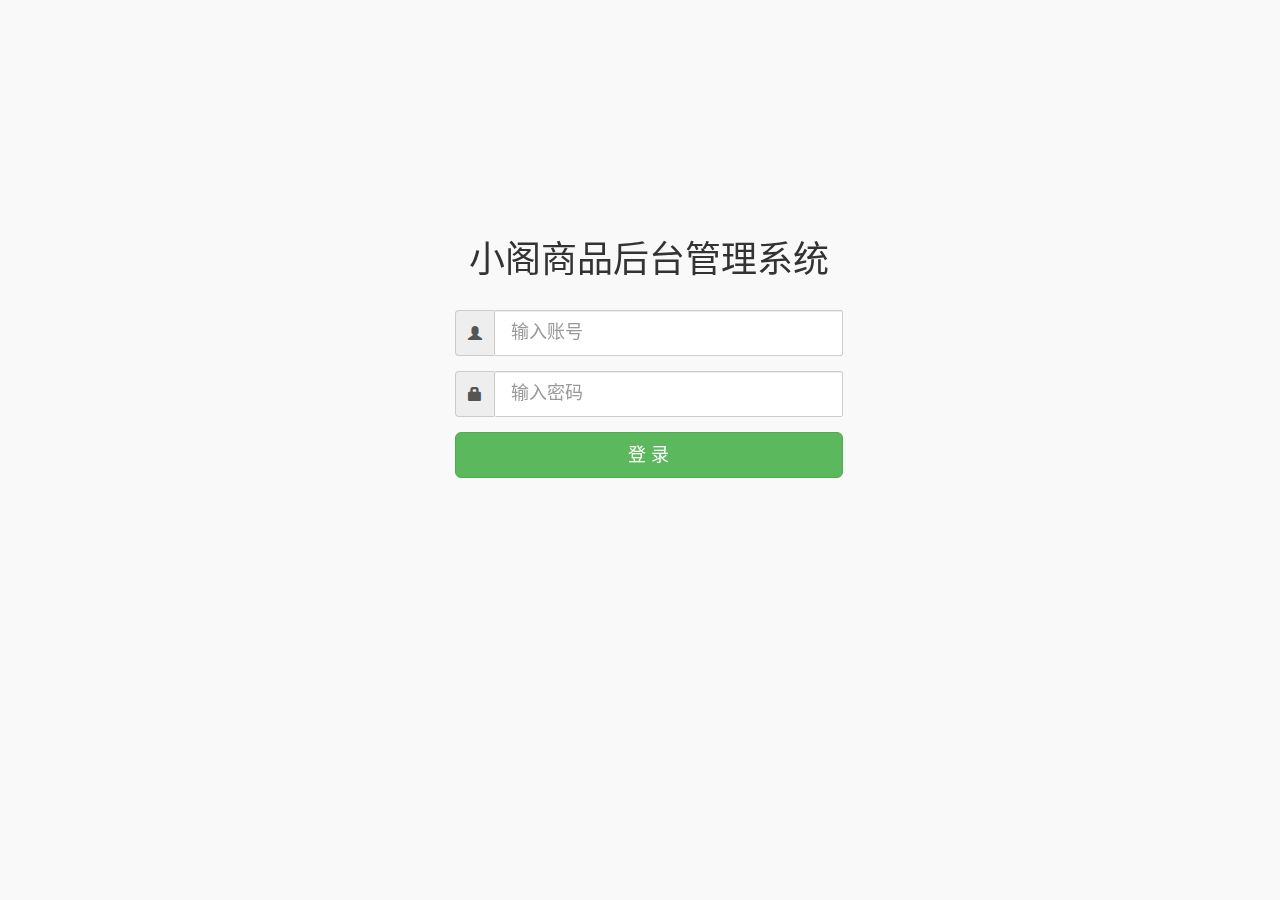
<file: bksys/index.html>
<!DOCTYPE html>
<html lang="zh-CN">

	<head>
		<title></title>
		<meta charset="utf-8">
		<meta http-equiv="X-UA-Compatible" content="IE=edge">
		<meta name="viewport" content="width=device-width, initial-scale=1">
		<link href="css/bootstrap.min.css" rel="stylesheet">
		<link href="css/common.css" rel="stylesheet">
		<link href="css/cy.css" rel="stylesheet">
		<script src="js/lib/jquery.min.js"></script>
		<script src="js/index.js"></script>
	</head>

	
	<body>
	
		<div class="c_index container-fluid">
		
			<!-- <img class="logo" src="http://192.168.99.16:8080/static/Css/Images/loginLogo.jpg"/> -->
			<h1>小阁商品后台管理系统</h1>
			
			<div class="form-group has-feedback">
				<div class="input-group">
					<span class="input-group-addon glyphicon glyphicon-user" aria-hidden="true"></span>
					<label class="sr-only" for="userName">用户名</label>
					<input type="userName" class="form-control input-lg" id="userName" placeholder="输入账号">
					<span class="glyphicon glyphicon-ok form-control-feedback hidden" aria-hidden="true"></span>
				</div>
			</div>
			
			<div class="form-group has-feedback">
				<div class="input-group">
					<span class="input-group-addon glyphicon glyphicon-lock" aria-hidden="true"></span>
					<label class="sr-only" for="password">密码</label>
					<input type="password" class="form-control input-lg" id="password" placeholder="输入密码">
					<span class="glyphicon glyphicon-remove form-control-feedback hidden" aria-hidden="true"></span>
				</div>
			</div>
			
			<div class="form-group checkbox hidden">
				<label> <input type="checkbox">记住密码 </label>
			</div>
			
			<p id="error_msg" class="form-group error_msg hidden">错误：用户名密码不正确!</p>
			<button type="submit" class="btn btn-success btn-block btn-lg">登  录</button>
			
		</div>
		
	</body>
	
</html>
</file>
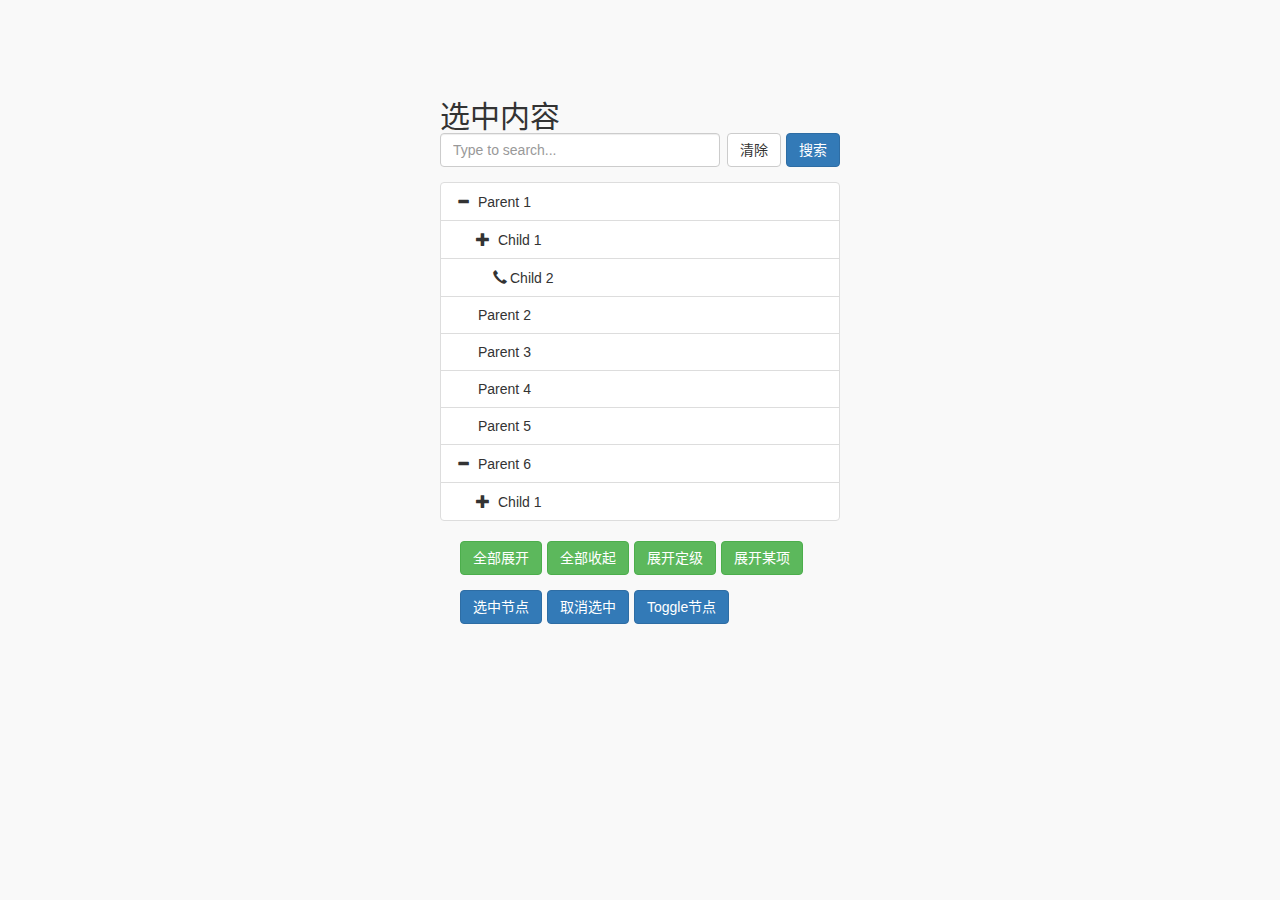
<file: bksys/tree.html>
<!DOCTYPE html>
<html lang="zh-CN">

	<head>
		<title></title>
		<meta charset="utf-8">
		<meta http-equiv="X-UA-Compatible" content="IE=edge">
		<meta name="viewport" content="width=device-width, initial-scale=1">
		<link href="css/bootstrap.min.css" rel="stylesheet">
		<link href="css/common.css" rel="stylesheet">
		<link href="css/cy.css" rel="stylesheet">
		<script src="js/lib/jquery.min.js"></script>
		<script src="js/common.js"></script>
		<script src="js/tree.js"></script>
	</head>

	<body>
		<div class="c_common">
			<div class="container-fluid tree_box">
				<h2 id="h2" class="row">选中内容</h2>
				<!-- <form> -->
				<div class="row">
					<div class="form-group pull-left tree_box_serch">
						<label for="input-search" class="sr-only">Search Tree:</label>
						<input type="input" class="form-control" id="input-search" placeholder="Type to search..." value="">
					</div>
					<div class="pull-right tree_box_sbt"><button type="button" class="btn btn-primary" id="btn-search">搜索</button></div>
					<div class="pull-right tree_box_sbt"><button type="button" class="btn btn-default" id="btn-clear-search">清除</button></div>
					<!--<div class="pull-right tree_box_sbt"><button type="button" class="btn btn-success" id="btn-search">搜索</button></div>-->
				</div>
				<!-- </form> -->
				<div class="row">
					<div id="treeview-searchable" class=""></div>
				</div>
				<div class="form-group clearfix">
					<button type="button" class="btn btn-success pull-left tree_box_sbt" id="btn-expand-all">全部展开</button>
					<button type="button" class="btn btn-success pull-left tree_box_sbt" id="btn-collapse-all">全部收起</button>
					<button type="button" class="btn btn-success pull-left tree_box_sbt" id="btn-expand-level">展开定级</button>
					<!--<button type="button" class="btn btn-success pull-left tree_box_sbt" id="btn-collapse-level">收起定级</button>-->
					<button type="button" class="btn btn-success pull-left tree_box_sbt" id="btn-expand-this">展开某项</button>
					<!--<button type="button" class="btn btn-success pull-left tree_box_sbt" id="btn-collapse-this">收起某项</button>-->
				</div>
				<div class="form-group clearfix">
					<button type="button" class="btn btn-primary pull-left tree_box_sbt" id="btn-select-node">选中节点</button>
					<button type="button" class="btn btn-primary pull-left tree_box_sbt" id="btn-unselect-node">取消选中</button>
					<button type="button" class="btn btn-primary pull-left tree_box_sbt" id="btn-toggle-node">Toggle节点</button>
				</div>
			</div>
		</div>
	</body>

</html>
</file>
<file: bksys/css/cy.css>
@charset "utf-8";

/* common */
.c_common .tree_box{width:400px;margin-top:100px}
.c_common .tree_box_serch{width:280px;}
.c_common .tree_box_sbt{margin-left:5px;}		

/* index.html */
.c_index{position:fixed; width:418px; top:40%; left:50%; margin-top: -150px; margin-left: -200px;}
.c_index .logo{margin-bottom: 15px;}
.c_index h1{text-align:center; margin:30px 0;}
.c_index .error_msg{text-indent: 3px;color: #a94442;}
.c_index .glyphicon{top:0;}
.c_index .input-lg{border-radius: 2px !important;}

/* productList.html */
.c_prolist .container{}

/* productAdd.html */
.c_proadd .container{}
</file>
<file: bksys/css/common.css>
@charset "utf-8";

 
/* reset.css */
body,p,h1,h2,h3,h4,h5,h6,form,ol,ul,input,dl,dd,select,textarea,td,th{margin:0;padding:0;}
h1,h2,h3,h4,h5,h6{font-weight:normal}
ul,ol{list-style:none;}
img{border:none; vertical-align:top; display:inline-block;}
select,input{vertical-align:middle;}
select{font-size:14px;}
textarea{resize:none;overflow:auto;}
input[type="text"],input[type="password"],input[type="submit"],textarea{outline-style:none;-webkit-appearance:none;}
body,input,textarea{font:14px "Microsoft YaHei","\u5FAE\u8F6F\u96C5\u9ED1","SimSun","\u5B8B\u4F53","Arial";color:#333;background-color:#f9f9f9;}
a{text-decoration:none; outline: none;cursor:pointer;}
a:link{color:#333; outline: none;}
a:visited{color:#666;}
a:hover,a:active,a:focus{color:#00ae55;}
label{ cursor: pointer;}

     
/* baes.css */
.fl{ float:left;}
.fr{ float:right;}
/* .clearfix:after{ content:""; display:block; clear:both;} */
.psre{position:relative;}
.psab{position:absolute;}
.psfx{position:fixed;}
.escp{ overflow:hidden; text-overflow:ellipsis; white-space:nowrap;}	/* 强制文本不换行,且超出以···代替 */
</file>
